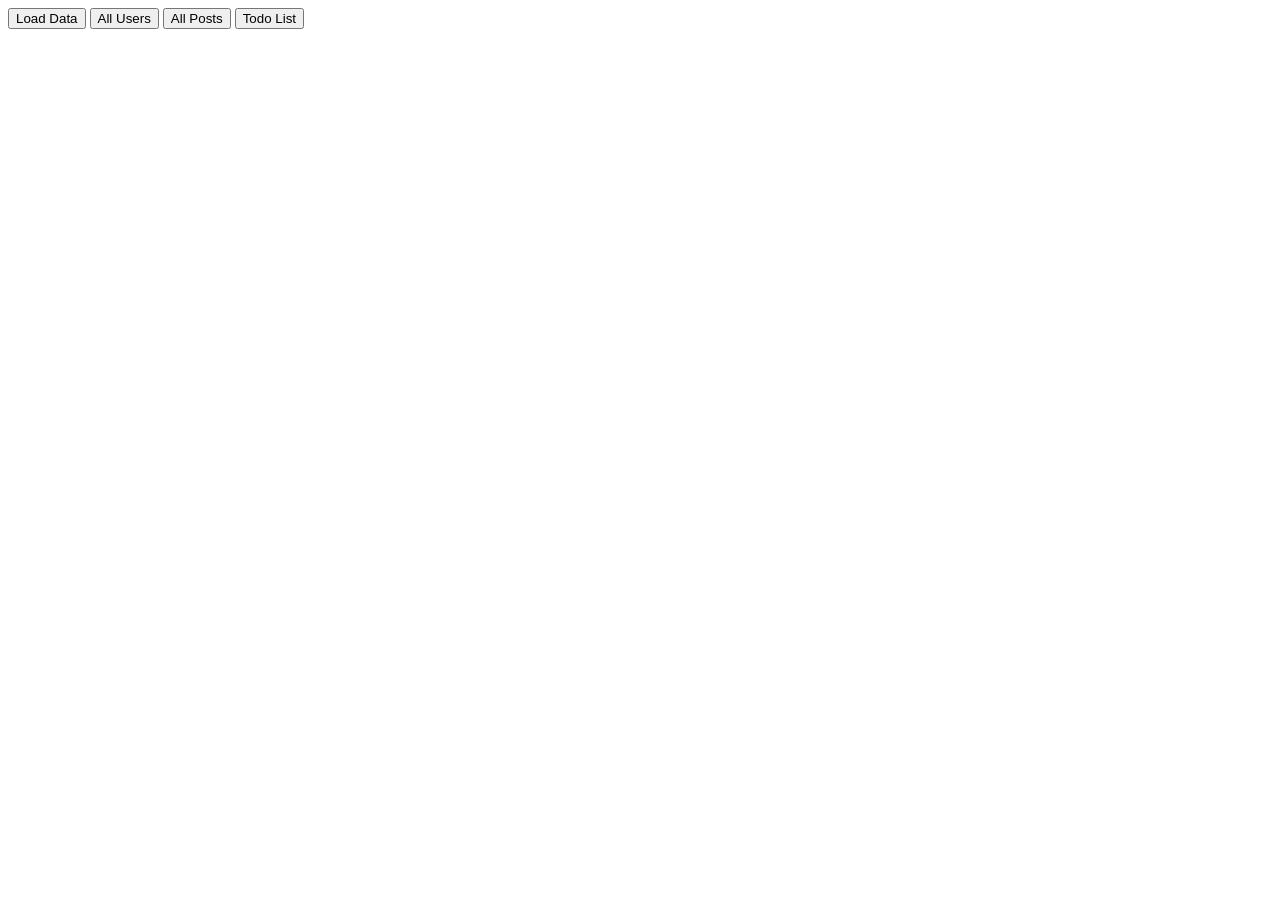
<file: index.html>
<!DOCTYPE html>
<html lang="en">

<head>
    <meta charset="UTF-8">
    <meta name="viewport" content="width=device-width, initial-scale=1.0">
    <title>Document</title>

    <!-- Style CSS -->
    <link rel="stylesheet" href="./index.css">
</head>

<body>
    <button onclick="loadData()">Load Data</button>
    <button id="allComments" onclick="loadComment()">Comments</button>
    <button onclick="allUsers()">All Users</button>
    <button id="allPost" onclick="loadPost()">All Posts</button>
    <button onclick="todoLoad()">Todo List</button>

    <div id="postContainer">


    </div>

    




    <script src="./fetch.js"></script>
    <script src="./posts.js"></script>
    <script src="./comments.js"></script>

</body>

</html>
</file>
<file: index.css>
#postContainer, #commentsContainer, #todoContainer, #usersContainer {
    max-width: 1160px;
    margin: 50px auto;
    display: grid;
    grid-template-columns: repeat(3, 1fr);
    grid-gap: 20px;
    row-gap: 30px;

}

.postCard, .commentCard, .todoCard, .userCard {
    border: 1px solid #ddd;
    padding: 10px;
    border-radius: 10px;
    box-shadow: 1px 1px 1px 1px gray;
    height: 100%;

}

.postCard p {
    text-align: justify;
}

.hide{
    display: none;
}


@media screen and (max-width:480px) {
    #postContainer {
        max-width: 90%;
        margin: 0px auto;

        grid-template-columns: 1fr;
        grid-gap: 15px;

    }

}
</file>
